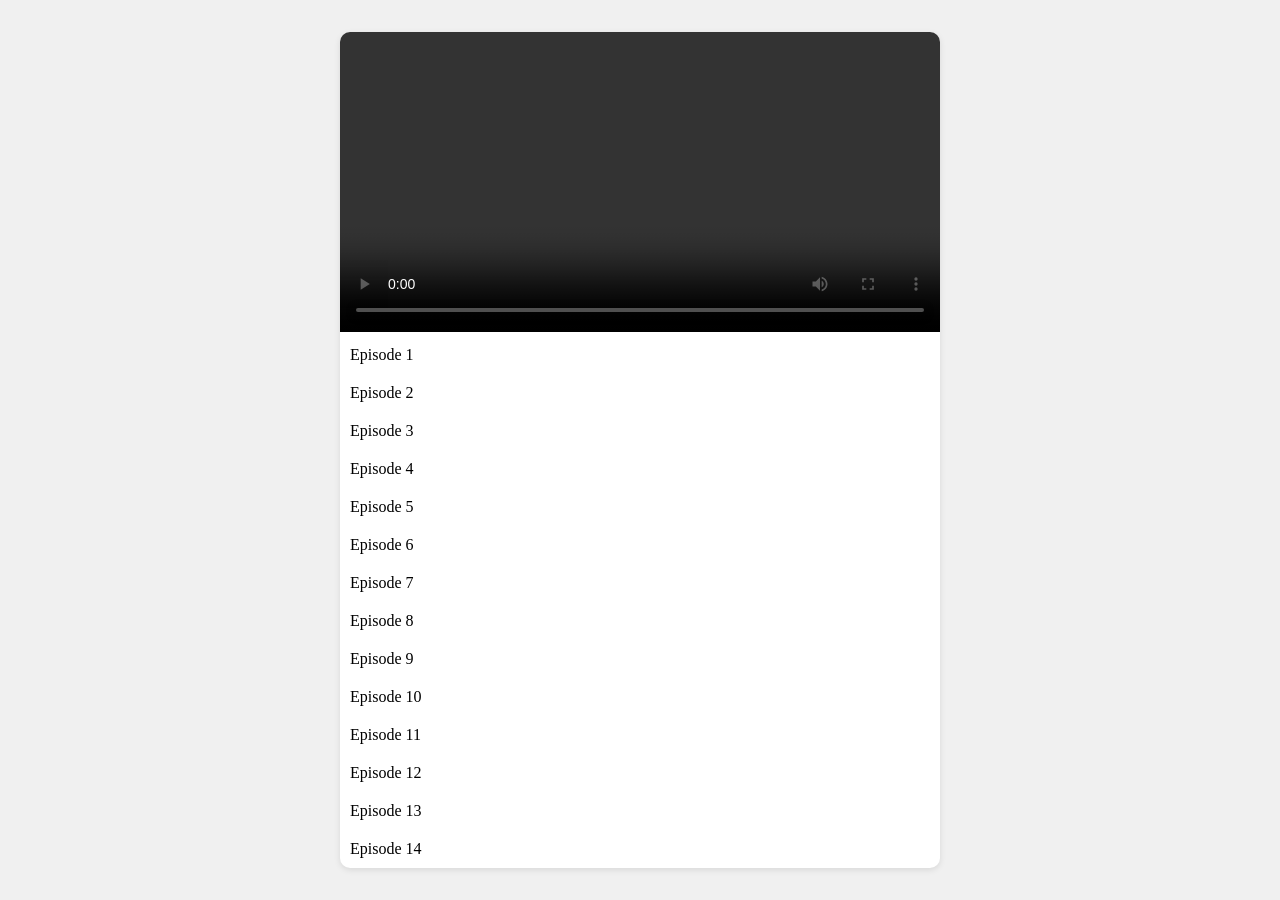
<file: seriale/insula-iubirii/ios.html>
<!DOCTYPE html>
<html lang="en">
<head>
    <meta charset="UTF-8">
    <meta name="viewport" content="width=device-width, initial-scale=1.0">
    <title>iOS | Insula Iubirii | Sezonul 7</title>
    <style>
        body {
            margin: 0;
            padding: 0;
            display: flex;
            justify-content: center;
            align-items: center;
            height: 100vh;
            background-color: #f0f0f0;
        }

        .container {
            width: 90%;
            max-width: 600px;
            background-color: #fff;
            border-radius: 10px;
            overflow: hidden;
            box-shadow: 0 2px 6px rgba(0, 0, 0, 0.1);
        }

        video {
            width: 100%;
            height: auto;
        }

        .playlist {
            list-style: none;
            padding: 0;
            margin: 0;
            overflow: auto;
        }

        .playlist-item {
            padding: 10px;
            cursor: pointer;
            transition: background-color 0.3s;
        }

        .playlist-item:hover {
            background-color: #f0f0f0;
        }
    </style>
</head>
<body>
    <div class="container">
        <video id="player" controls>
            Your browser does not support the video tag.
        </video>
        <ul class="playlist">
            <li class="playlist-item" data-source="https://raw.githubusercontent.com/cataversi/cataversi.github.io/main/seriale/insula-iubirii/src/playS07E01.m3u8">Episode 1</li>
            <li class="playlist-item" data-source="https://raw.githubusercontent.com/cataversi/cataversi.github.io/main/seriale/insula-iubirii/src/playS07E02.m3u8">Episode 2</li>
            <li class="playlist-item" data-source="https://raw.githubusercontent.com/cataversi/cataversi.github.io/main/seriale/insula-iubirii/src/playS07E03.m3u8">Episode 3</li>
            <li class="playlist-item" data-source="https://raw.githubusercontent.com/cataversi/cataversi.github.io/main/seriale/insula-iubirii/src/playS07E04.m3u8">Episode 4</li>
            <li class="playlist-item" data-source="https://raw.githubusercontent.com/cataversi/cataversi.github.io/main/seriale/insula-iubirii/src/playS07E05.m3u8">Episode 5</li>
            <li class="playlist-item" data-source="https://raw.githubusercontent.com/cataversi/cataversi.github.io/main/seriale/insula-iubirii/src/playS07E06.m3u8">Episode 6</li>
            <li class="playlist-item" data-source="https://raw.githubusercontent.com/cataversi/cataversi.github.io/main/seriale/insula-iubirii/src/playS07E07.m3u8">Episode 7</li>
            <li class="playlist-item" data-source="https://raw.githubusercontent.com/cataversi/cataversi.github.io/main/seriale/insula-iubirii/src/playS07E08.m3u8">Episode 8</li>
            <li class="playlist-item" data-source="https://raw.githubusercontent.com/cataversi/cataversi.github.io/main/seriale/insula-iubirii/src/playS07E09.m3u8">Episode 9</li>
            <li class="playlist-item" data-source="https://raw.githubusercontent.com/cataversi/cataversi.github.io/main/seriale/insula-iubirii/src/playS07E10.m3u8">Episode 10</li>
            <li class="playlist-item" data-source="https://raw.githubusercontent.com/cataversi/cataversi.github.io/main/seriale/insula-iubirii/src/playS07E11.m3u8">Episode 11</li>
            <li class="playlist-item" data-source="https://raw.githubusercontent.com/cataversi/cataversi.github.io/main/seriale/insula-iubirii/src/playS07E12.m3u8">Episode 12</li>
            <li class="playlist-item" data-source="https://raw.githubusercontent.com/cataversi/cataversi.github.io/main/seriale/insula-iubirii/src/playS07E13.m3u8">Episode 13</li>
            <li class="playlist-item" data-source="https://raw.githubusercontent.com/cataversi/cataversi.github.io/main/seriale/insula-iubirii/src/playS07E14.m3u8">Episode 14</li>
        </ul>
    </div>
    <script>
        const player = document.getElementById("player");
        const playlistItems = document.querySelectorAll(".playlist-item");

        playlistItems.forEach(item => {
            item.addEventListener("click", () => {
                const source = item.getAttribute("data-source");
                if (source) {
                    player.src = source;
                    player.load();
                    player.play();
                }
            });
        });
    </script>
</body>
</html>
</file>
